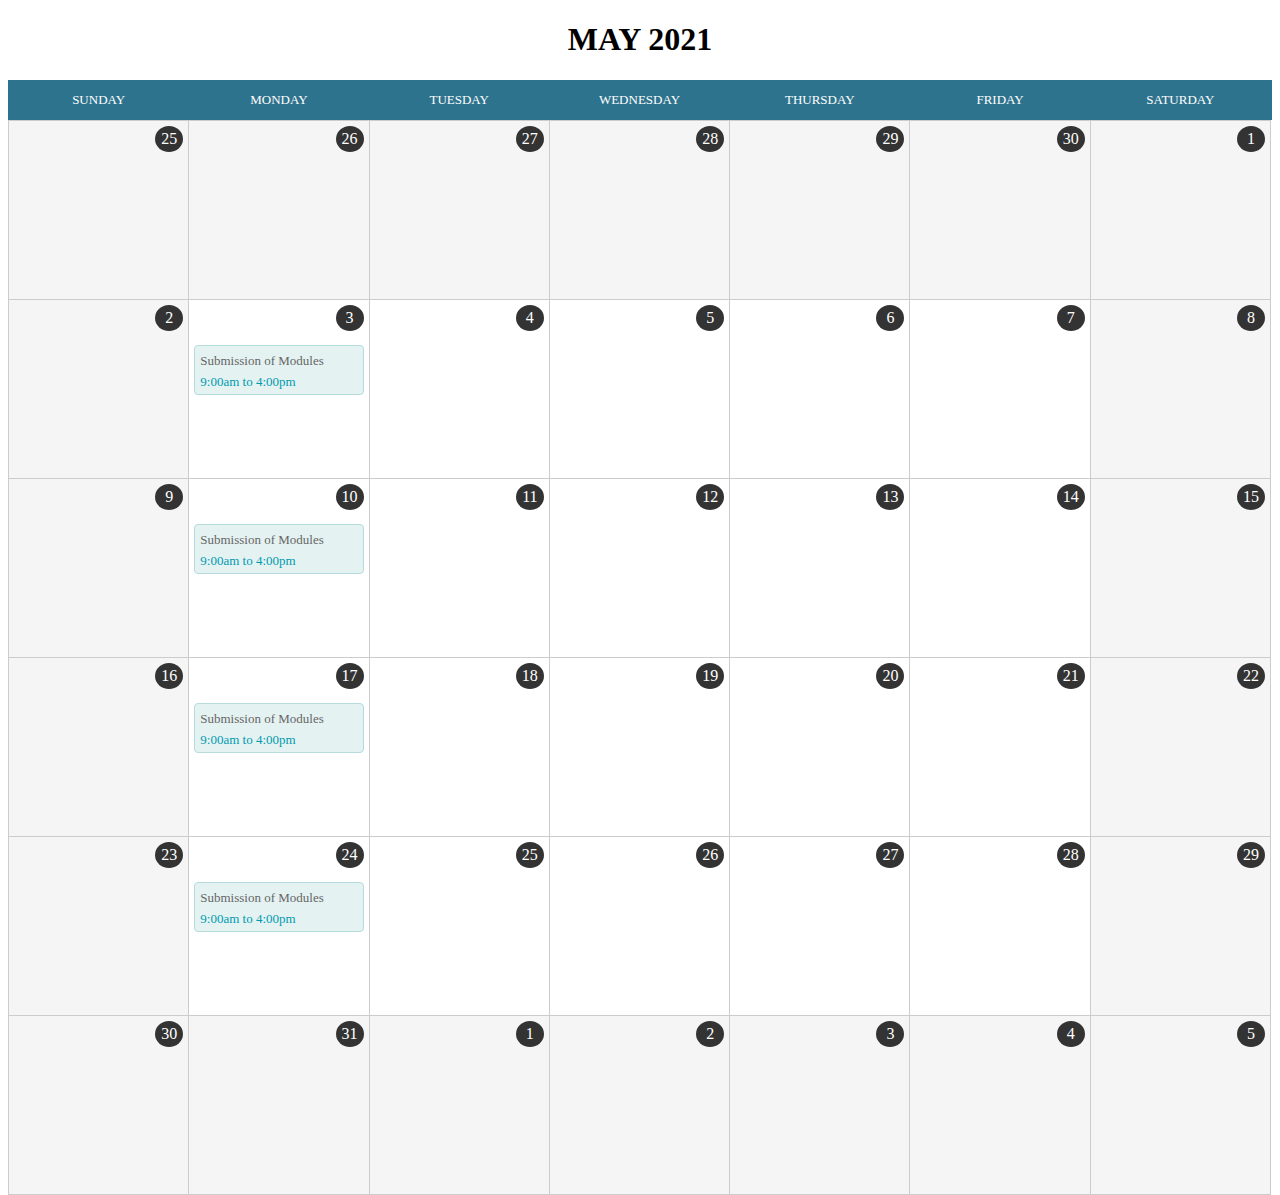
<file: assets/Subpages/Calendar.html>
<!DOCTYPE html>
<html>
    <title>School Calendar</title>
    <link rel="stylesheet" href="../styles/Calendar.css">
	<link rel="shortcut icon" type="image.x-icon" href="../images/schoolicon.ico">
    <body>
        
		<div id="calendar-wrap">
    		<header>
    			<h1>MAY 2021</h1>
    		</header>
    		<div id="calendar">
    			<ul class="weekdays">
    				<li>Sunday</li>
    				<li>Monday</li>
    				<li>Tuesday</li>
    				<li>Wednesday</li>
    				<li>Thursday</li>
    				<li>Friday</li>
    				<li>Saturday</li>
    			</ul>

    			<ul class="days">
    				<li class="day other-month">
    					<div class="date">25</div>      					
    				</li>
    				<li class="day other-month">
    					<div class="date">26</div> 					
    				</li>
    				<li class="day other-month">
    					<div class="date">27</div>    					
    				</li>
    				<li class="day other-month">
    					<div class="date">28</div>    					
    				</li>
    				<li class="day other-month">
    					<div class="date">29</div>    					
    				</li>


    				<li class="day other-month">
    					<div class="date">30</div>    					
    				</li>
    				<li class="day other-month">
    					<div class="date">1</div> 					
    				</li>
    			</ul>



    			<ul class="days ">
    				<li class="day other-month">
    					<div class="date ">2</div>   					
    				</li>
                    
    				<li class="day">
    					<div class="date">3</div> 
                        <div class="event">
    						<div class="event-desc">
    							Submission of Modules
    						</div>
    						<div class="event-time">
    							9:00am to 4:00pm
    						</div>
    					</div>    					
    				</li>
    				<li class="day">
    					<div class="date">4</div>    					
    				</li>
    				<li class="day">
    					<div class="date">5</div>    					
    				</li>
    				<li class="day">
    					<div class="date">6</div>    					
    				</li>
    				<li class="day">
    					<div class="date">7</div>    					
    				</li>
    				<li class="day other-month">
    					<div class="date">8</div>    					
    				</li>
    			</ul>



    			<ul class="days">
    				<li class="day other-month">
    					<div class="date">9</div>					
    				</li>
    				<li class="day">
    					<div class="date">10</div> 
                        <div class="event">
    						<div class="event-desc">
    							Submission of Modules
    						</div>
    						<div class="event-time">
    							9:00am to 4:00pm
    						</div>
    					</div>     					
    				</li>
    				<li class="day">
    					<div class="date">11</div>    					
    				</li>
    				<li class="day">
    					<div class="date">12</div>    					
    				</li>
    				<li class="day">
    					<div class="date">13</div>     					
    				</li>
    				<li class="day">
    					<div class="date">14</div>    					
    				</li>
    				<li class="day other-month">
    					<div class="date">15</div>    					
    				</li>
                    
    			</ul>
     			<ul class="days">
    				<li class="day other-month">
                        <div class="date">16					
    				</li>
    				<li class="day">
    					<div class="date">17</div> 
                        <div class="event">
    						<div class="event-desc">
    							Submission of Modules
    						</div>
    						<div class="event-time">
    							9:00am to 4:00pm
    						</div>
    					</div>     					
    				</li>
    				<li class="day">
    					<div class="date">18</div>    					
    				</li>
    				<li class="day">
    					<div class="date">19</div>    					
    				</li>
    				<li class="day">
    					<div class="date">20</div>    					
    				</li>
    				<li class="day">
    					<div class="date">21</div>					
    				</li>
    				<li class="day other-month">
    					<div class="date">22</div>    					
    				</li>
    			</ul>
    			<ul class="days">
    				<li class="day other-month">
    					<div class="date">23</div> 
                        	
    				</li>
    				<li class="day">
    					<div class="date">24</div> 
                        <div class="event">
    						<div class="event-desc">
    							Submission of Modules
    						</div>
    						<div class="event-time">
    							9:00am to 4:00pm
    						</div>
    					</div>    					
    				</li>
    				<li class="day">
    					<div class="date">25</div>    					
    				</li>
    				<li class="day">
    					<div class="date">26</div>    					
    				</li>
    				<li class="day">
    					<div class="date">27</div>    					
    				</li>
    				<li class="day">
    					<div class="date">28</div>    					
    				</li>
    				<li class="day other-month">
    					<div class="date">29</div>    					
    				</li>
    			</ul>
    			<ul class="days">
    				<li class="day other-month">
    					<div class="date">30</div>    					
    				</li>
    				<li class="day other-month">
    					<div class="date">31</div> 				
    				</li>
    				<li class="day other-month">
    					<div class="date">1</div>    					
    				</li>
    				<li class="day other-month">
    					<div class="date">2</div>    					
    				</li>
    				<li class="day other-month">
    					<div class="date">3</div>    					
    				</li>
    				<li class="day other-month">
    					<div class="date">4</div>    					
    				</li>
    				<li class="day other-month">
    					<div class="date">5</div>    					
    				</li>
    			</ul>
    		</div>
    	</div>
    </body>
</html>
</file>
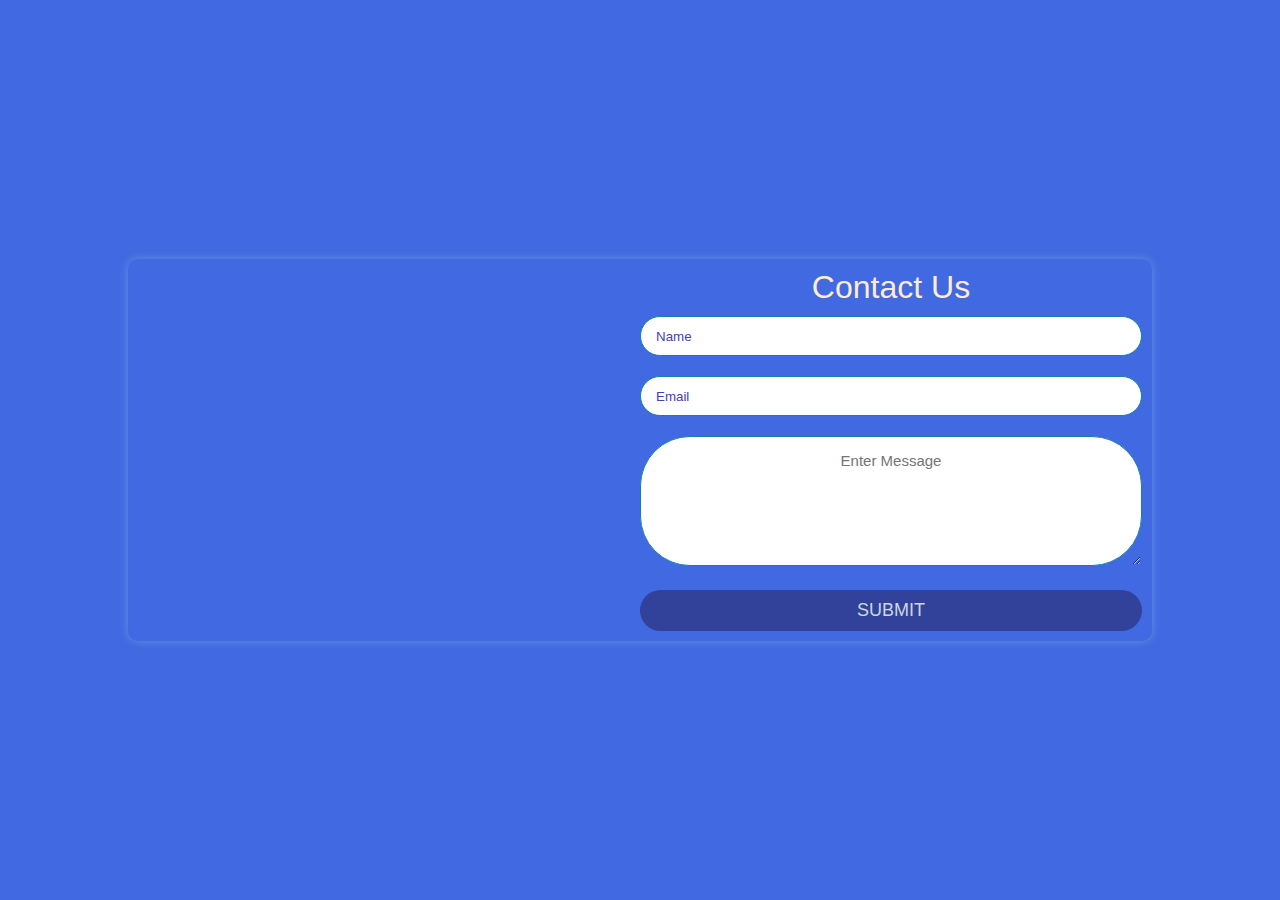
<file: assets/Subpages/Contact.html>
<!DOCTYPE html>
<html>
<title>Contact Us</title>
<link rel="shortcut icon" type="image.x-icon" href="../images/schoolicon.ico">
<head>
  <link rel="stylesheet" href="../styles/contact.css">
</head>
<body>
<div class="contact">
<div class="map">
  <iframe src="https://www.google.com/maps/embed?pb=!1m18!1m12!1m3!1d956.983353046057!2d120.61151642918874!3d16.377354099293196!2m3!1f0!2f0!3f0!3m2!1i1024!2i768!4f13.1!3m3!1m2!1s0x3391a0d637813c29%3A0x4fd3dce70b8e4e73!2sMIL-AN%20NATIONAL%20HIGH%20SCHOOL!5e0!3m2!1sen!2sph!4v1620992589963!5m2!1sen!2sph" width="100%" height="100%" style="border:0;" allowfullscreen="" loading="lazy"></iframe>
</div>
<div class="form">
<h1>Contact Us</h1>
<form>
<input type="text" placeholder="Name" class="form-txt"/>
<input type="text" placeholder="Email" class="form-txt"/>
<textarea type="text" placeholder="Enter Message" class="form-textarea"></textarea>
<input type="submit" name="Submit" class="contact-form-btn"/>
</form>
</div>
</div>
</body>
</html>
</file>
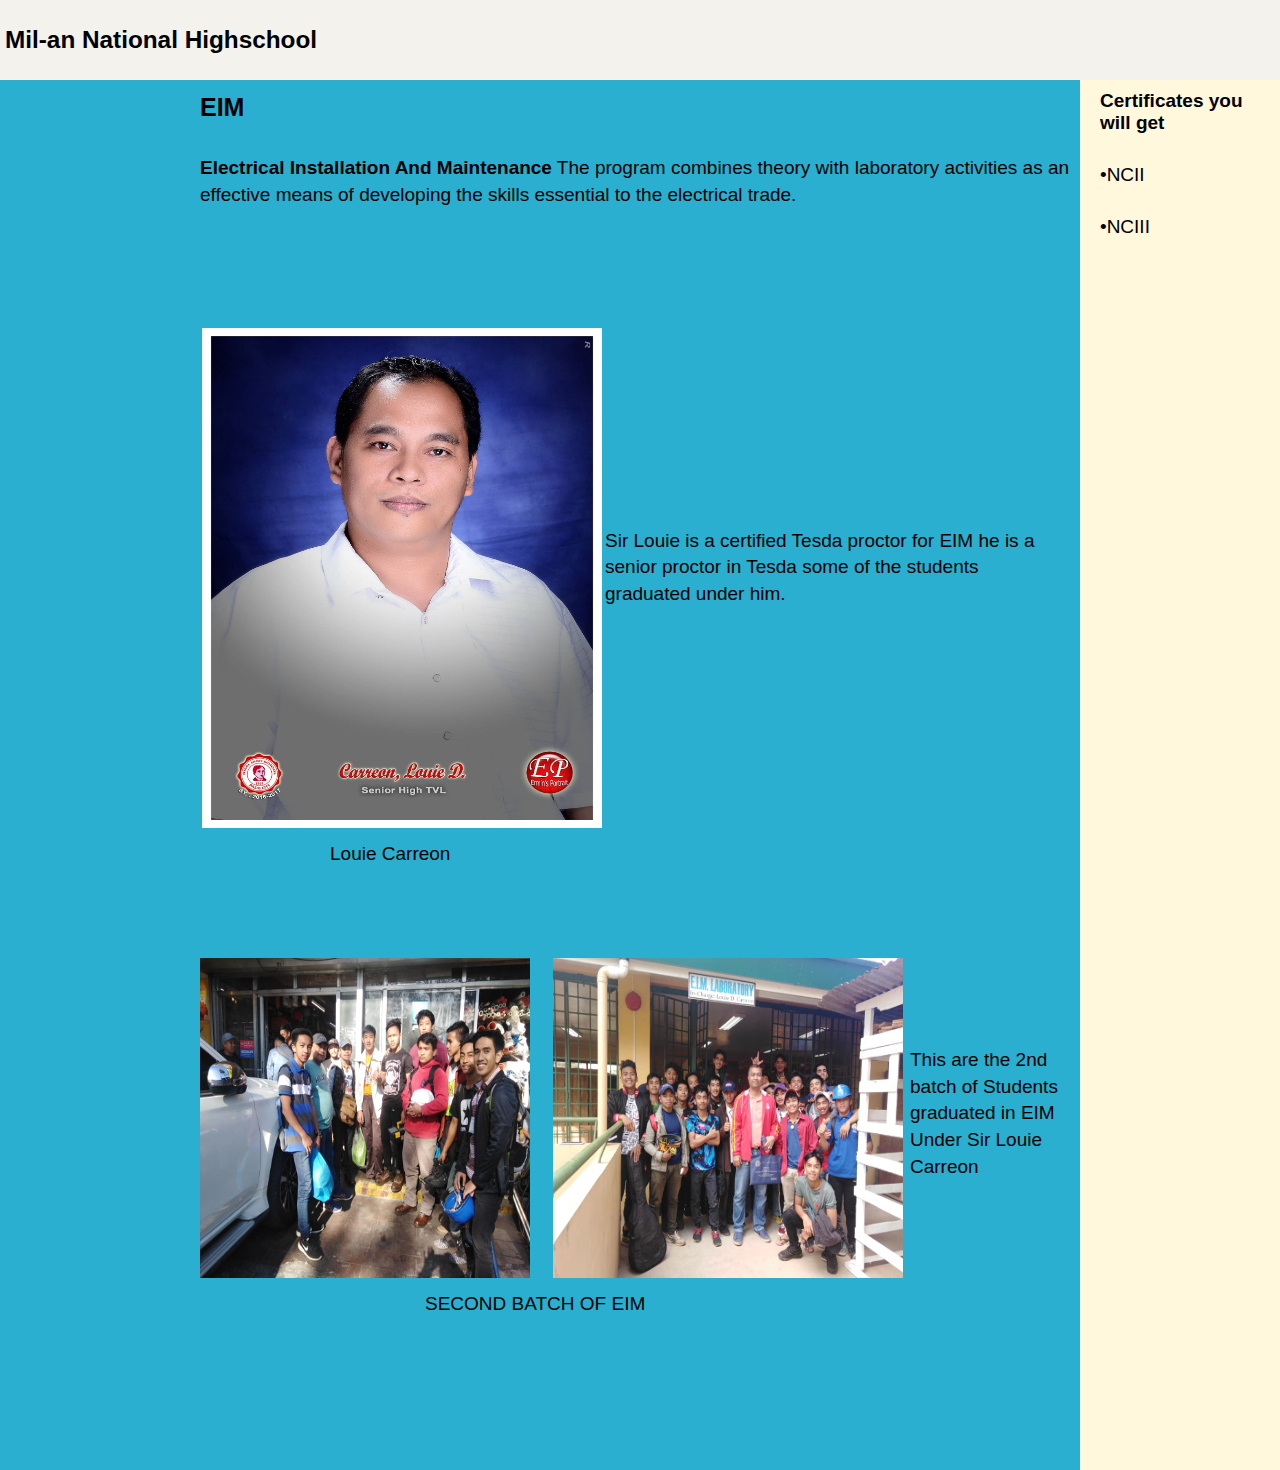
<file: assets/Subpages/EIM.html>
<!DOCTYPE html>
<html>
<head>
<title>Mil-an National Highschool</title>
<link rel="stylesheet" type="text/css" href="../styles/styles1.css" />
<link rel="shortcut icon" type="image.x-icon" href="../images/schoolicon.ico">
</head>
<body>
<div id="container">
<div id="header"><h1><a href="../../index.html">Mil-an National Highschool</a></h1></div>
  <div id="wrapper">
    <div id="content">
      <p style="font-size: 25px;"><strong>EIM</strong></p>
      <p><strong>Electrical Installation And Maintenance</strong> The program combines theory with laboratory activities as an effective means of developing the skills essential to the electrical trade.</p>
      <img src="../images/TVL teacher.jpg" style="margin-left: 22px;">
      <p style="text-align: left; margin-left: 140px;">Louie Carreon</p>
      <p style="text-align: left; margin-left: 385px; margin-top: -400px; padding: 40px;">Sir Louie is a certified Tesda proctor for EIM he is a senior proctor in Tesda some of the students graduated under him.</p>
      <img src="../images/studentEIM.jpg" style="margin-left: 20px; width: 330px; height: 320px; margin-top: 300px;">
      <img src="../images/sT.jpg" style="margin-left: 20px;width: 350px; height: 320px">
      <p style="text-align: left ; margin-left: 235px;">SECOND BATCH OF EIM</p>
      <p style="text-align: left ; margin-left: 250px; margin-left: 720px; margin-top: -300px;">This are the 2nd batch of Students graduated in EIM Under Sir Louie Carreon</p>
    </div>
  </div>
  <div id="navigation">
    <ul>
      <li><a href="../../index.html">Home</a></li>
      <li><a href="#">Courses</a>
      <ul><a href="../Subpages/EIM.html">>EIM</a><ul>
        <ul><a href="../Subpages/Humss.html">>HUMSS</a><ul>
          <ul><a href="../Subpages/GAS.html">>GAS</a><ul></ul>
      </li>
    </ul>
  </div>
  <div id="extra">
    <p><strong>Certificates you will get</strong></p>
    <p>•NCII</p>
    <p>•NCIII</p>
  </div>
</div>
</body>
</html>
</file>
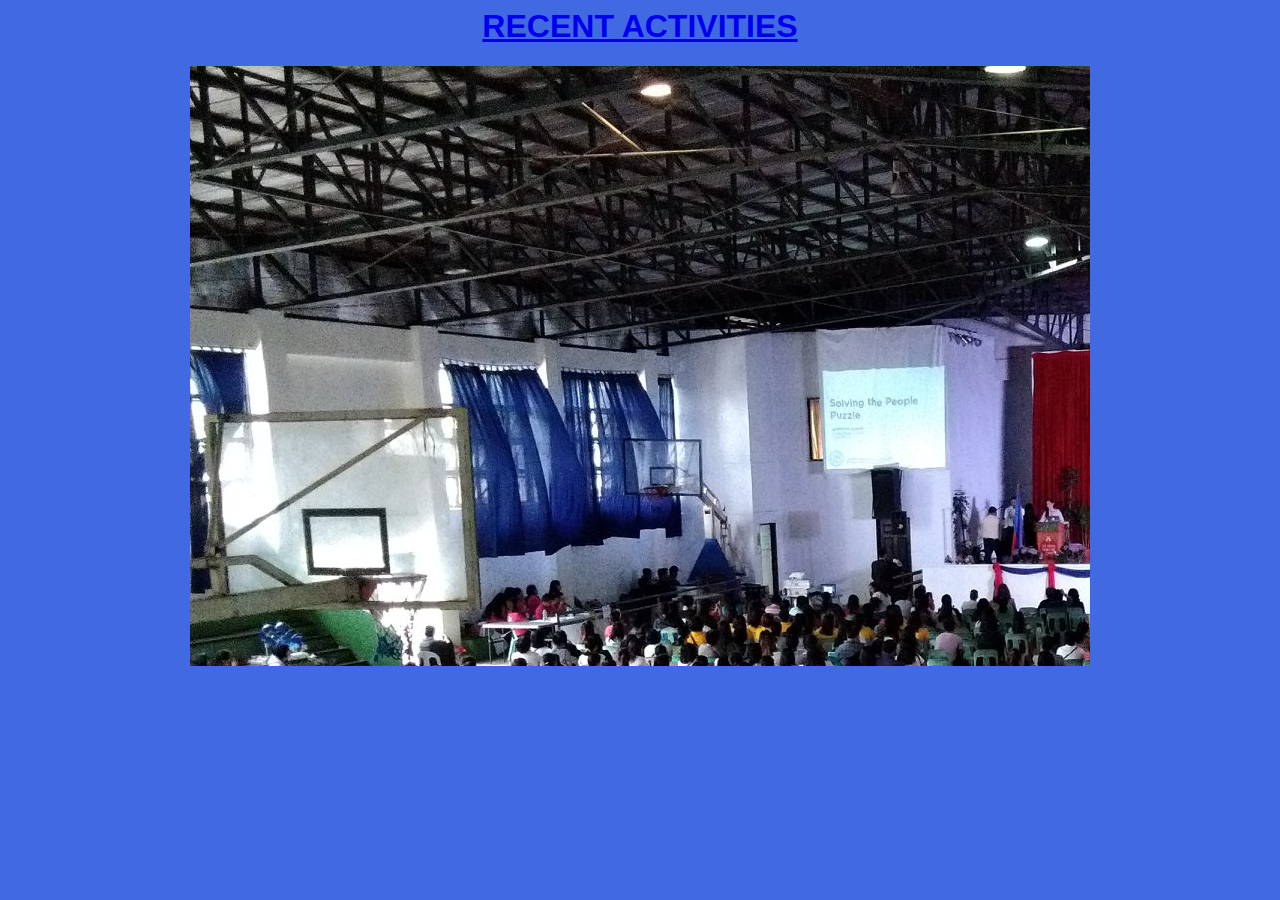
<file: assets/Subpages/gallery.html>
<html>
  <head>
	  <title>GALLERY</title>
	  <center><h1><a href="../../index.html">RECENT ACTIVITIES</a></h1></center>
	  <link rel="stylesheet" href="../styles/Gallery.css">
    <link rel="shortcut icon" type="image.x-icon" href="../images/schoolicon.ico">
  </head>

  
  <body>
    <ul id="slider">
      <li>
          <img src="../images/inset.jpg">
      </li>
      <li>
          <img src="../images/recent1.jpg">
      </li>
      <li>
        <img src="../images/recent2.jpg">
      </li>
	  <li>
        <img src="../images/recent3.jpg">
      </li>
      <li>
        <img src="../images/foundation day.jpg">
      </li>
    </ul>
	<script src="../js/gallery.js"></script>
  </body>
</html>
</file>
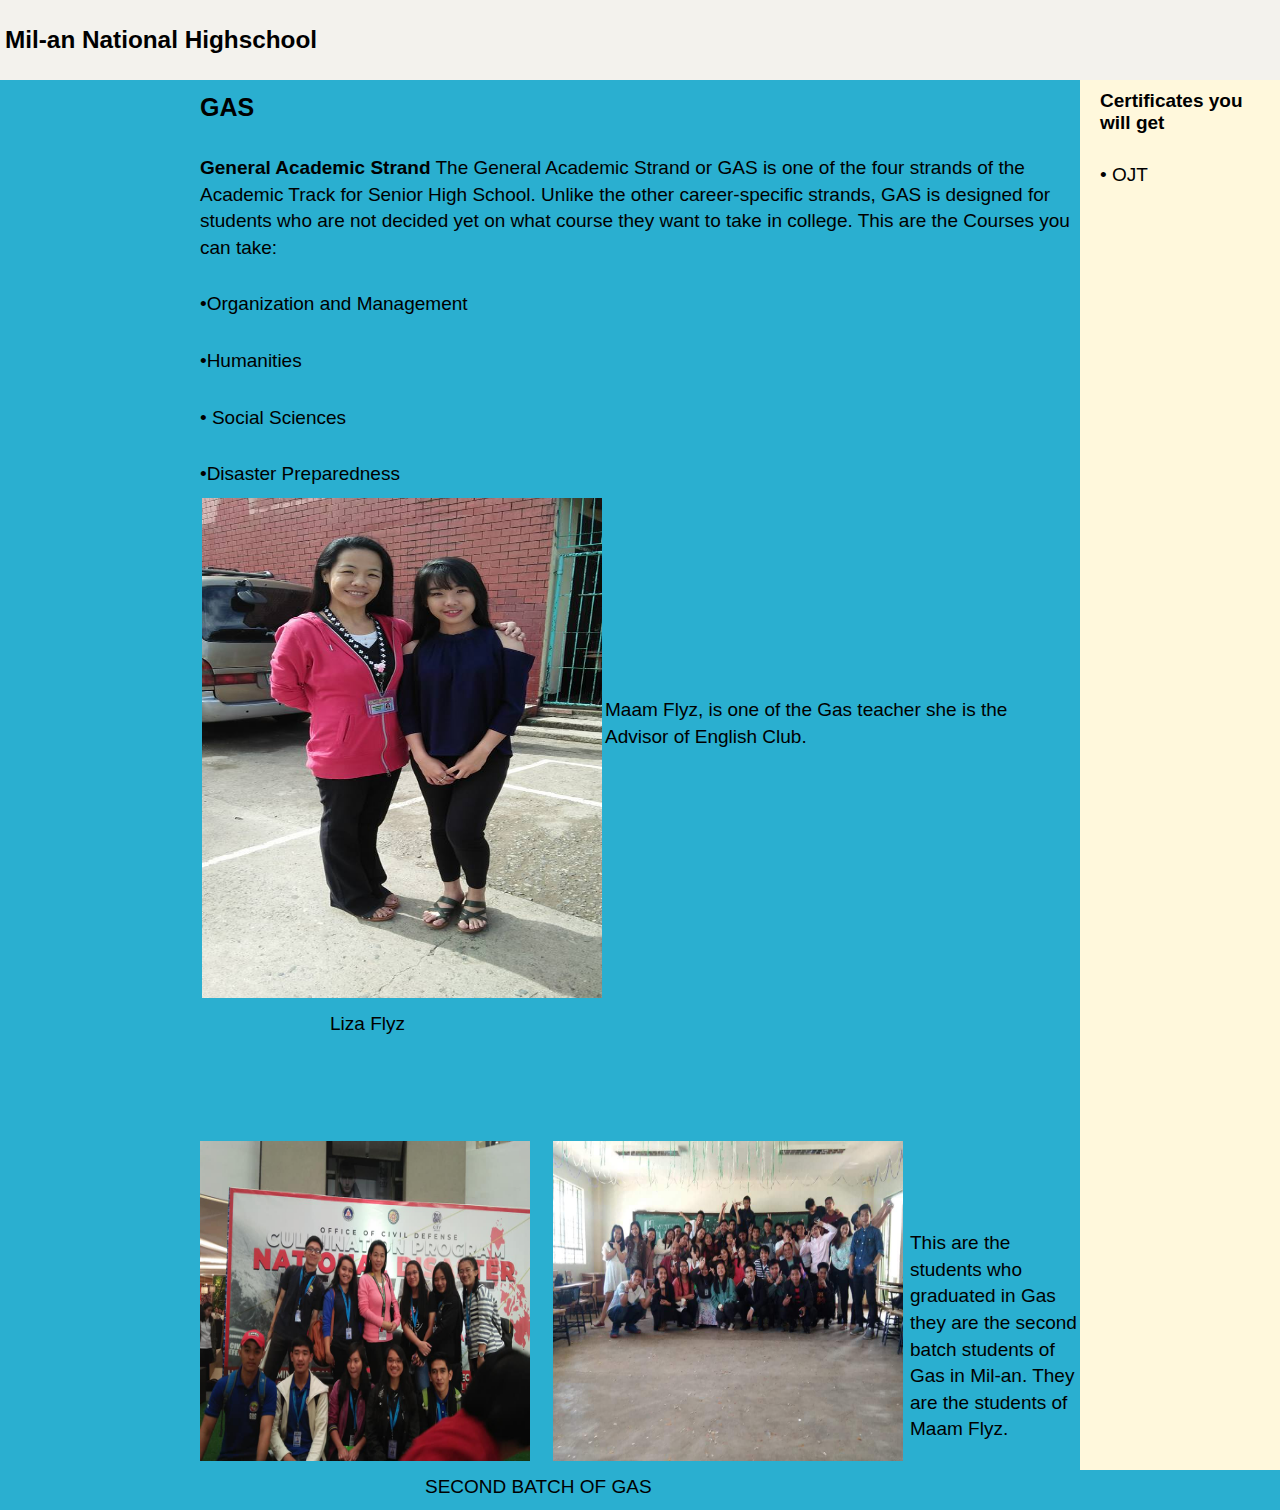
<file: assets/Subpages/GAS.html>
<!DOCTYPE html>
<html>
<head>
<title>Mil-an National Highschool</title>
<link rel="stylesheet" type="text/css" href="../styles/styles1.css" />
<link rel="shortcut icon" type="image.x-icon" href="../images/schoolicon.ico">
</head>
<body>
<div id="container">
<div id="header"><h1><a href="../../index.html">Mil-an National Highschool</a></h1></div>
  <div id="wrapper">
    <div id="content">
      <p style="font-size: 25px;"><strong>GAS</strong></p>
      <p><strong>General Academic Strand</strong> The General Academic Strand or GAS is one of the four strands of the Academic Track for Senior High School. Unlike the other career-specific strands, GAS is designed for students who are not decided yet on what course they want to take in college. This are the Courses you can take:</p>
      <p>•Organization and Management</p>
      <p>•Humanities</p>
      <p>• Social Sciences</p>
      <p>•Disaster Preparedness</p>
      <img src="../images/GAS TEACH.jpg" style="margin-left: 22px; margin-top: -10px;">
      <p style="text-align: left; margin-left: 140px;">Liza Flyz</p>
      <p style="text-align: left; margin-left: 385px; margin-top: -400px; padding: 40px;">Maam Flyz, is one of the Gas teacher she is the Advisor of English Club.</p>
      <img src="../images/Gas Student2.jpg" style="margin-left: 20px; width: 330px; height: 320px; margin-top: 340px;">
      <img src="../images/Gas Students.jpg" style="margin-left: 20px;width: 350px; height: 320px">
      <p style="text-align: left ; margin-left: 235px;">SECOND BATCH OF GAS</p>
      <p style="text-align: left ; margin-left: 250px; margin-left: 720px; margin-top: -300px;">This are the students who graduated in Gas they are the second batch students of Gas in Mil-an. They are the students of Maam Flyz.</p>
    </div>
  </div>
  <div id="navigation">
    <ul>
      <li><a href="../../index.html">Home</a></li>
      <li><a href="#">Courses</a>
      <ul><a href="../Subpages/EIM.html">>EIM</a><ul>
        <ul><a href="../Subpages/Humss.html">>HUMSS</a><ul>
          <ul><a href="../Subpages/GAS.html">>GAS</a><ul></ul>
      </li>
    </ul>
  </div>
  <div id="extra">
    <p><strong>Certificates you will get</strong></p>
    <p>• OJT</p>

  </div>
</div>
</body>
</html>
</file>
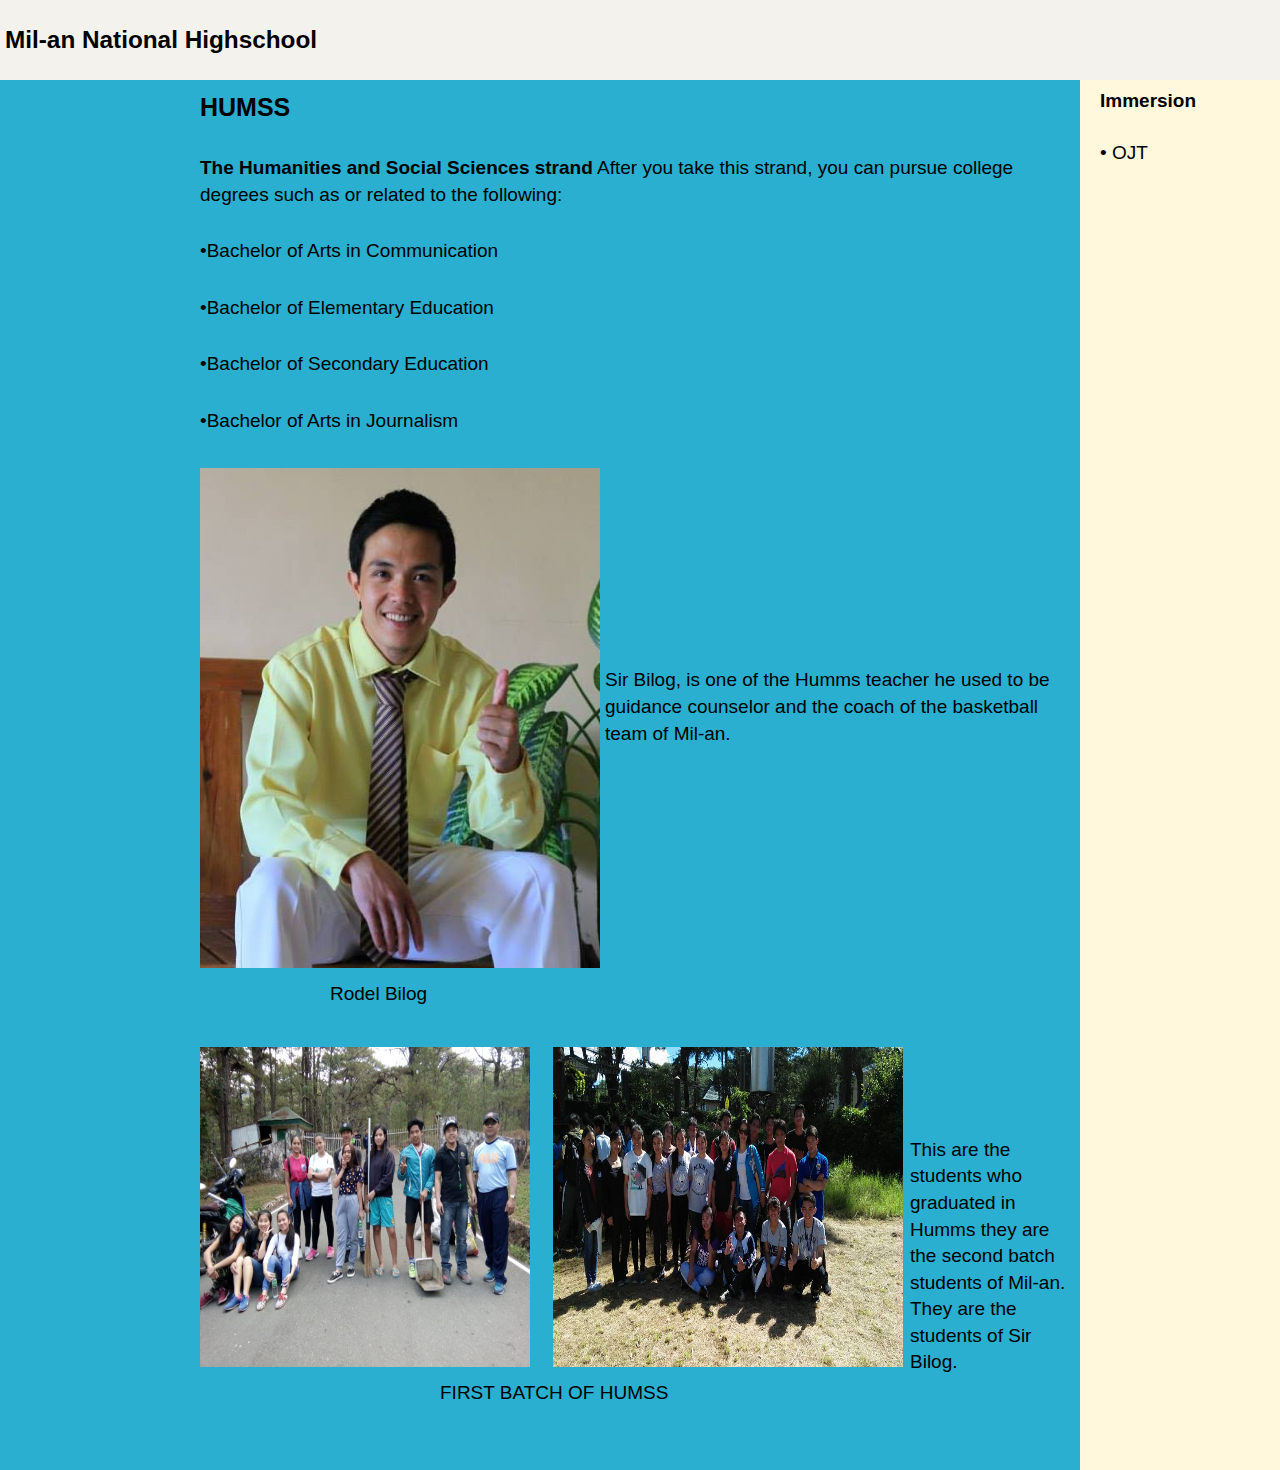
<file: assets/Subpages/Humss.html>
<!DOCTYPE html>
<html>
<head>
<title>Mil-an National Highschool</title>
<link rel="stylesheet" type="text/css" href="../styles/styles1.css" />
<link rel="shortcut icon" type="image.x-icon" href="../images/schoolicon.ico">
</head>
<body>
<div id="container">
<div id="header"><h1><a href="../../index.html">Mil-an National Highschool</a></h1></div>
  <div id="wrapper">
    <div id="content">
      <p style="font-size: 25px;"><strong>HUMSS</strong></p>
      <p><strong>The Humanities and Social Sciences strand</strong> After you take this strand, you can pursue college degrees such as or related to the following:
        <p>•Bachelor of Arts in Communication</p>
        <p>•Bachelor of Elementary Education</p>
        <p>•Bachelor of Secondary Education</p>
        <p>•Bachelor of Arts in Journalism</p>
        <p>•Bachelor of Arts in Broadcast Journalism</p>
        <p>•Bachelor of Arts major in Social Studies</p>
      <img src="../images/Humms teacher.jpg" style="margin-left: 20px; margin-top: -100px;">
      <p style="text-align: left; margin-left: 140px">Rodel Bilog</p>
      <p style="text-align: left; margin-left: 385px; margin-top: -400px; padding: 40px;">Sir Bilog, is one of the Humms teacher he used to be guidance counselor and the coach of the basketball team of Mil-an.</p>
    
      <img src="../images/humms1.jpg" style="margin-left: 20px; width: 330px; height: 320px; margin-top: 250px;">
      <img src="../images/Training.jpg" style="margin-left: 20px;width: 350px; height: 320px">
      <p style="text-align: left ; margin-left: 250px;">FIRST BATCH OF HUMSS</p>
      <p style="text-align: left ; margin-left: 250px; margin-left: 720px; margin-top: -300px;">This are the students who graduated in Humms they are the second batch students of Mil-an. They are the students of Sir Bilog.</p>
    </div>
  </div>
  <div id="navigation">
    <ul>
      <li><a href="../../index.html">Home</a></li>
      <li><a href="#">Courses</a>
      <ul><a href="../Subpages/EIM.html">>EIM</a><ul>
        <ul><a href="../Subpages/Humss.html">>HUMSS</a><ul>
          <ul><a href="../Subpages/GAS.html">>GAS</a><ul></ul>
      </li>
    </ul>
  </div>
  <div id="extra">
    <p><strong>Immersion</strong></p>
    <p>• OJT</p>
    <p></p>
  </div>
</div>
</body>
</html>
</file>
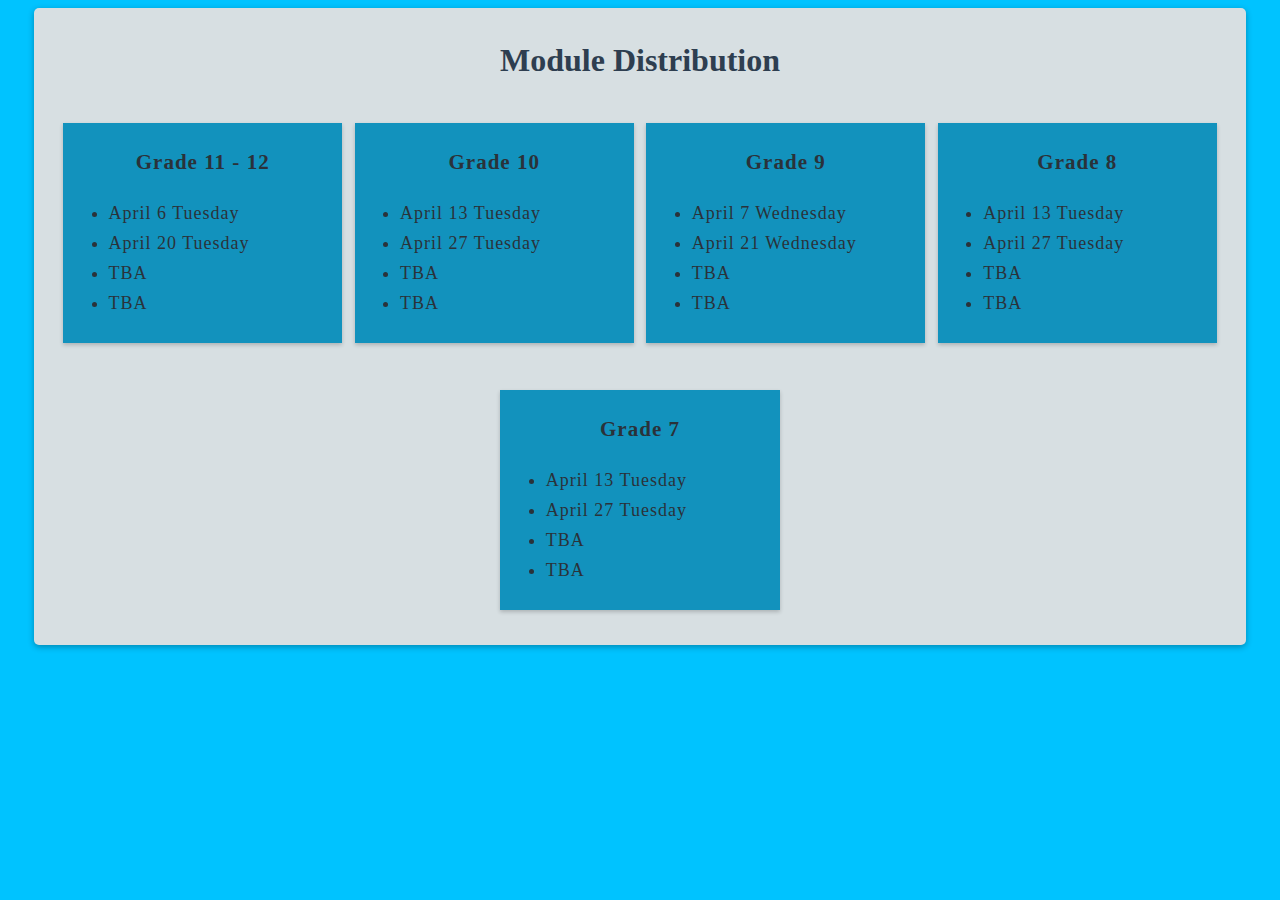
<file: assets/Subpages/ModuleDistribution.html>
<!DOCTYPE html>
<html>
    <title>
        Module Distribution List
    </title>
    <link rel="stylesheet" href="../styles/distribution.css">
    <link rel="shortcut icon" type="image.x-icon" href="../images/schoolicon.ico">
    <body>
        <div class="head">
            <h1>Module Distribution </h1>
            
            <ul class="SG">
              <li class="sgLi">
                <div class="box">
                <h3>Grade 11 - 12</h3>
                <ul class="df">
                <li>April 6 Tuesday</li>
                <li>April 20 Tuesday</li>
                <li>TBA</li>
                <li>TBA</li>
                </ul> 
              </div>
             </li> 
              <li class="sgLi">
                <div class="box">
               <h3>Grade 10</h3>
               <ul class="df">
                <li>April 13 Tuesday</li>
                <li>April 27 Tuesday</li>
                <li>TBA</li>
                <li>TBA</li>
               </ul>
              </div>
             </li>
              <li class="sgLi">
                <div class="box">
               <h3>Grade 9</h3>
               <ul class="df">
                <li>April 7 Wednesday</li>
                <li>April 21 Wednesday</li>
                <li>TBA</li>
                <li>TBA</li>
               </ul>
              </div>
             </li>
              <li class="sgLi">
                <div class="box">
               <h3>Grade 8</h3>
               <ol class="df">
                <li>April 13 Tuesday</li>
                <li>April 27 Tuesday</li>
                <li>TBA</li>
                <li>TBA</li>
               </ol>
              </div>
             </li> 
              <li class="sgLi">
                <div class="box">
               <h3>Grade 7</h3>
               <ol class="df">
                <li>April 13 Tuesday</li>
                <li>April 27 Tuesday</li>
                <li>TBA</li>
                <li>TBA</li>
               </ol>
              </div>
             </li>
              
    </body>
</html>
</file>
<file: assets/styles/Calendar.css>
body {
	font-family: Tahoma;
}

header {
	text-align: center;
}

#calendar {
	width: 100%;	
}

#calendar a {
	color: #0f95ee;
	text-decoration: none;
}

#calendar ul {
	list-style: none;
	padding: 0;
	margin: 0;
	width: 100%;
}

#calendar li {
	display: block;
	float: left;
	width:14.342%;
	padding: 5px;
	box-sizing:border-box;
	border: 1px solid #ccc;
	margin-right: -1px;
	margin-bottom: -1px;
}

#calendar ul.weekdays {
	height: 40px;
	background: #2e738e;
}

#calendar ul.weekdays li {
	text-align: center;
	text-transform: uppercase;
	line-height: 20px;
	border: none !important;
	padding: 10px 6px;
	color: #fff;
	font-size: 13px;
}

#calendar .days li {
	height: 180px;
}

#calendar .days li:hover {
	background: #d3d3d3;
}

#calendar .date {
	text-align: center;
	margin-bottom: 5px;
	padding: 4px;
	background: #333;
	color: #fff;
	width: 20px;
	border-radius: 50%;
	float: right;
}

#calendar .event {
	clear: both;
	display: block;
	font-size: 13px;
	border-radius: 4px;
	padding: 5px;
	margin-top: 40px;
	margin-bottom: 5px;
	line-height: 14px;
	background: #e4f2f2;
	border: 1px solid #b5dbdc;
	color: #009aaf;
	text-decoration: none;
}

#calendar .event-desc {
	color: #666;
	margin: 3px 0 7px 0;
	text-decoration: none;	
}

#calendar .other-month {
	background: #f5f5f5;
	color: #666;
}


@media(max-width: 768px) {

	#calendar .weekdays, #calendar .other-month {
		display: none;
	}

	#calendar li {
		height: auto !important;
		border: 1px solid #ededed;
		width: 100%;
		padding: 10px;
		margin-bottom: -1px;
	}

	#calendar .date {
		float: none;
	}
}
</file>
<file: assets/styles/contact.css>
*{
    margin: 0;
    padding: 0;
    box-sizing: border-box;
}
body{
    width: 100%;
    height: 100vh;
    display: grid;
    background: royalblue;

}
.contact{
    width: 80%;
    height: auto;
    margin: auto;
    display: flex;
    flex-wrap:wrap ;
    padding: 10px;
    border-radius: 10px;
    box-shadow: 0px 0px 10px 0px rgba(173, 216, 230, 0.356);
}
.map{
   width: 100%;
   height: auto;
   flex: 50%;
}
.map iframe
{
  width: 100%;
  height: 100%;
}
.form{
    width: 100%;
    height: auto;
    flex: 50%;
    text-align: center;
     
 }
 .form h1{
    margin-bottom: 10px;
 }
 .form-txt{
     width: 100%;
     height: 40px;
     color: black;
     border: 1px solid rgb(20, 128, 170);
     border-radius: 50px;
     outline:none;
     margin-bottom: 20px;
     padding: 15px;


 }
 .form-txt::placeholder
 {
     color:rgb(157, 157, 221);
 }
 .form-textarea{
    width: 100%;
    height: 130px;
    color: rgb(104, 115, 148);
    border: 1px solid rgb(20, 128, 170);
    border-radius: 50px;
    outline:none;
    margin-bottom: 20px;
    padding: 15px;
    font-family: Arial, Helvetica, sans-serif;
 }
 .form-txt::placeholder
 {
     color:rgb(67, 67, 175);
 }
 .contact-form-btn{
   width: 100%;
   border:none ;
   outline: none;
    border-radius: 50px;
   background: rgb(50, 66, 155);
   color: rgb(202, 215, 226);
   text-transform: uppercase;
   padding: 10px 0;
   cursor: pointer;
   font-size:18px;
 }
 .contact-form-btn:hover{
    width: 100%;
    border:none ;
    outline: none;
     border-radius: 50px;
    background: rgb(34, 70, 187);
    color: rgb(206, 224, 240);
    text-transform: uppercase;
    padding: 10px 0;
    cursor: pointer;
    font-size:18px;
  }
 h1{
     font-family: Arial, Helvetica, sans-serif;
     font-weight: 100;
     color: blanchedalmond;
 }
 .form-txt{
     text-align: left;
 }
 .form-textarea{
     text-align: center;
     font-size: 15px;
 }
</file>
<file: assets/styles/styles1.css>
html,body{
    margin:0;
    padding:0
}
body{
    font: 76% arial,sans-serif;
    text-align:center;
    background-color: rgba(10, 163, 201, 0.87);
}
p{
    margin:0 10px 10px;
    padding: 10px;
}
a{
    padding:5px; 
    text-decoration:none; 
    color:#000000;
}
div#header{
    background-color:#F3F2ED;
}
div#header h1{
    height:80px;
    line-height:80px;
    margin:0;
}
div#container{
    text-align:left;
    width: 100px;
    
}
div#content p{
    line-height:1.4;
}
div#navigation{
    float: right;
    background:#F6F0E0;
    opacity: 0.9;
}
div#navigation ul{
    margin:15px 0;
     padding:0; 
    list-style-type:none;
}
div#navigation li{
    margin-bottom:9px;
    font-size: 20px;
}

div#footer{
    background:#BFBD93;
}
div#footer p{
    margin:0;
    padding:10px;
}
div#container{
    width:auto;
    margin:10;
}
div#wrapper{
    float:left;
    width:100%;
}
div#content{
    margin: 0 180px;
}
div#navigation{
    float:left;
    width:200px;
    margin-left:-1520px;
    height:1390px;
}
div#extra{
    float:left;
    width:200px;
    margin-left:-200px;
    background: cornsilk;
    height: 1390px;
}
div#footer{
    clear:left;
    width:100%;
}
img{
    margin-top: 100px;
    width: 400px;
    height: 500px;
    
}
p {
    font-size: 19px;
}
div#extra{
    float: left;
}
@media (max-width: 980px){
    div#navigation{
        margin-right:200px;
    }
    div#content{
        float: right;
    }
    
}
</file>
<file: assets/styles/Gallery.css>
#slider {
	width: 900px;
	height: 600px;

	margin: 0 auto;
	padding: 0px;

	z-index: 100;
	overflow: hidden;
	white-space: nowrap;
	box-sizing: border-box;
  }
  #slider > li {
	width: 100%;
	height: 100%;

	position: relative;
	display: inline-block;
	overflow: hidden;
	font-size: initial;
	line-height: normal;
	transition: all 0.5s cubic-bezier(0.4, 1.3, 0.65, 1);
	background-size: cover;
	vertical-align: top;
	box-sizing: content-box;
	white-space: normal;
  }
  body{
	  background-color: royalblue;
  }
  h1{
	  color: seashell;
	  font-family: Arial, Helvetica, sans-serif;
  }
  ul li{
	  color: seashell;
	list-style-type:none;
  }
</file>
<file: assets/styles/distribution.css>
body{
  padding: 0 2%;
  color: #2e3e50;
  background: #00c3ff;
}
.head{
  margin: auto;
  padding: 1% 2%;
  max-width: 1440px;
  border-radius: 5px;
  background: #d7dfe2;
  box-shadow: 0 2px 6px 0 rgba(0,0,0, .3);
}
h1,h2,h3{
  text-align: center;
  font-family: Georgia, 'Times New Roman', Times, serif;
}
li{
  color: #2a323a;
  font-size: 18px;
  line-height: 30px;
  text-align: justify;
  letter-spacing: 1px;
  font-family: 'Raleway', serif;
}

.SG{
  margin: 0;
  padding: 0;
  text-align: center;
}
.SG .sgLi{
  min-width: 24%;
  margin: 2% .35%;
  display: inline-flex;
  box-shadow: 0 2px 4px rgba(0,0,0, .2);
}
.SG .sgLi:hover{
  box-shadow:0 5px 10px rgba(0,0,0,.15);}
.SG .box{
  width: 100%;
  height: 100vh;
  padding: 1% 2%;
  background: rgb(18, 146, 189);
  min-height: 200px;
  max-height: 220px;
  box-sizing: border-box;
}
.df{list-style-type: disc;}

@media (max-width: 970px){
  .SG .sgLi{width: 180px;}}
@media (max-width: 425px){
  .SG .sgLi{width: 100%;}
}
</file>
